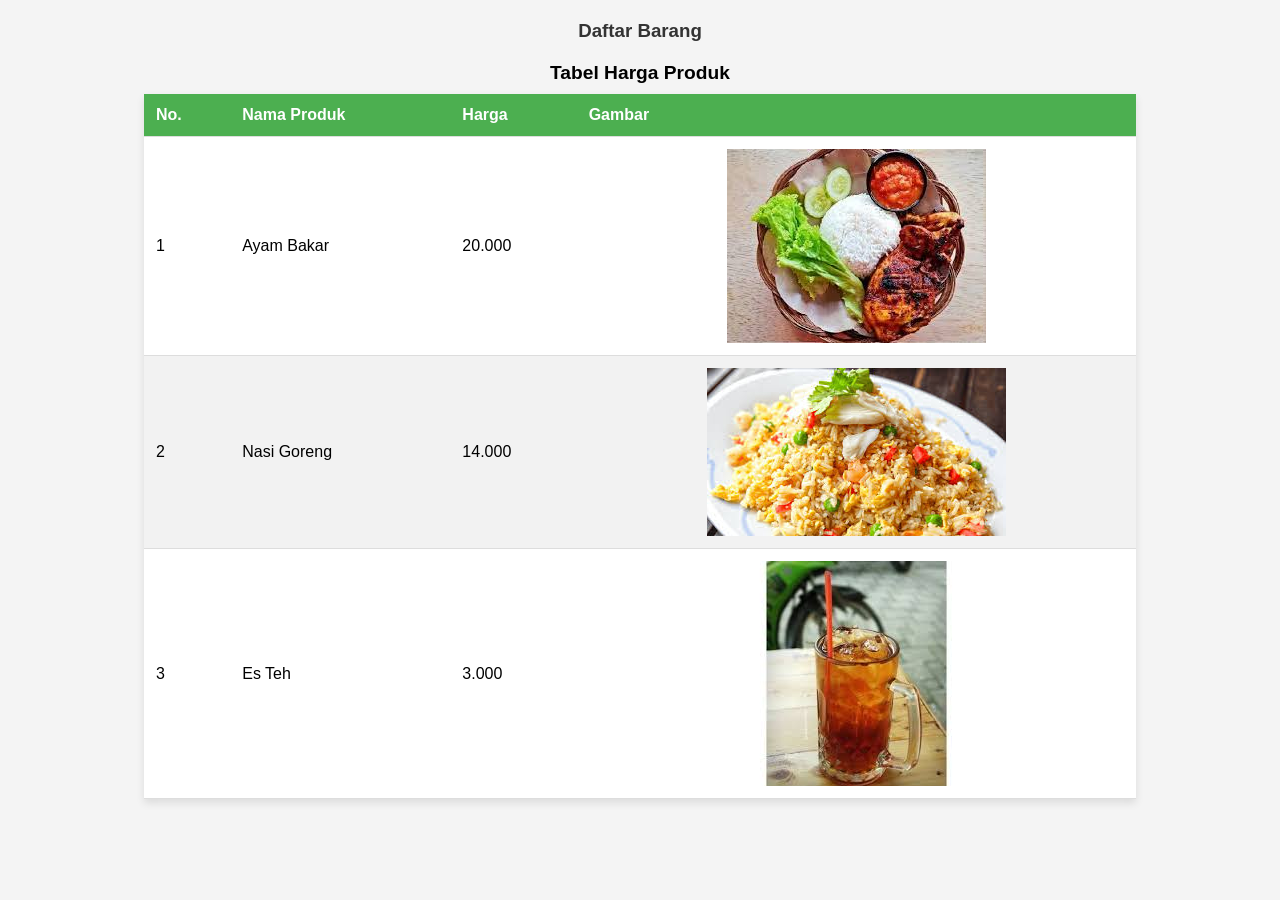
<file: tugas.html>
<!DOCTYPE html>
<html>
<head>
    <title>Daftar Menu Restoran</title>
    <style>
        body {
            font-family: Arial, sans-serif;
            margin: 20px;
            background-color: #f4f4f4;
        }

        h3 {
            color: #333;
            text-align: center;
        }

        table {
            border-collapse: collapse;
            width: 80%;
            margin: 20px auto;
            background-color: white;
            box-shadow: 0 4px 8px rgba(0, 0, 0, 0.1);
        }

        caption {
            font-size: 1.2em;
            font-weight: bold;
            margin-bottom: 10px;
        }

        th, td {
            text-align: left;
            padding: 12px;
            border-bottom: 1px solid #ddd;
        }

        th {
            background-color: #4CAF50;
            color: white;
        }

        tr:nth-child(even) {
            background-color: #f2f2f2;
        }

        img {
            max-width: 100%;
            height: auto;
            display: block;
            margin: 0 auto;
        }
    </style>
</head>
<body>
    <h3>Daftar Barang</h3>
    <table>
        <caption>Tabel Harga Produk</caption>
        <thead>
            <tr>
                <th>No.</th>
                <th>Nama Produk</th>
                <th>Harga</th>
                <th>Gambar</th>
            </tr>
        </thead>
        <tbody>
            <tr>
                <td>1</td>
                <td>Ayam Bakar</td>
                <td>20.000</td>
                <td><img src="ayambakar.jpg" alt="Ayam Bakar"></td>
            </tr>
            <tr>
                <td>2</td>
                <td>Nasi Goreng</td>
                <td>14.000</td>
                <td><img src="nasigoreng.jpg" alt="Nasi Goreng"></td>
            </tr>
            <tr>
                <td>3</td>
                <td>Es Teh</td>
                <td>3.000</td>
                <td><img src="esteh.jpg" alt="Es Teh"></td>
            </tr>
        </tbody>
    </table>
</body>
</html>
</file>
